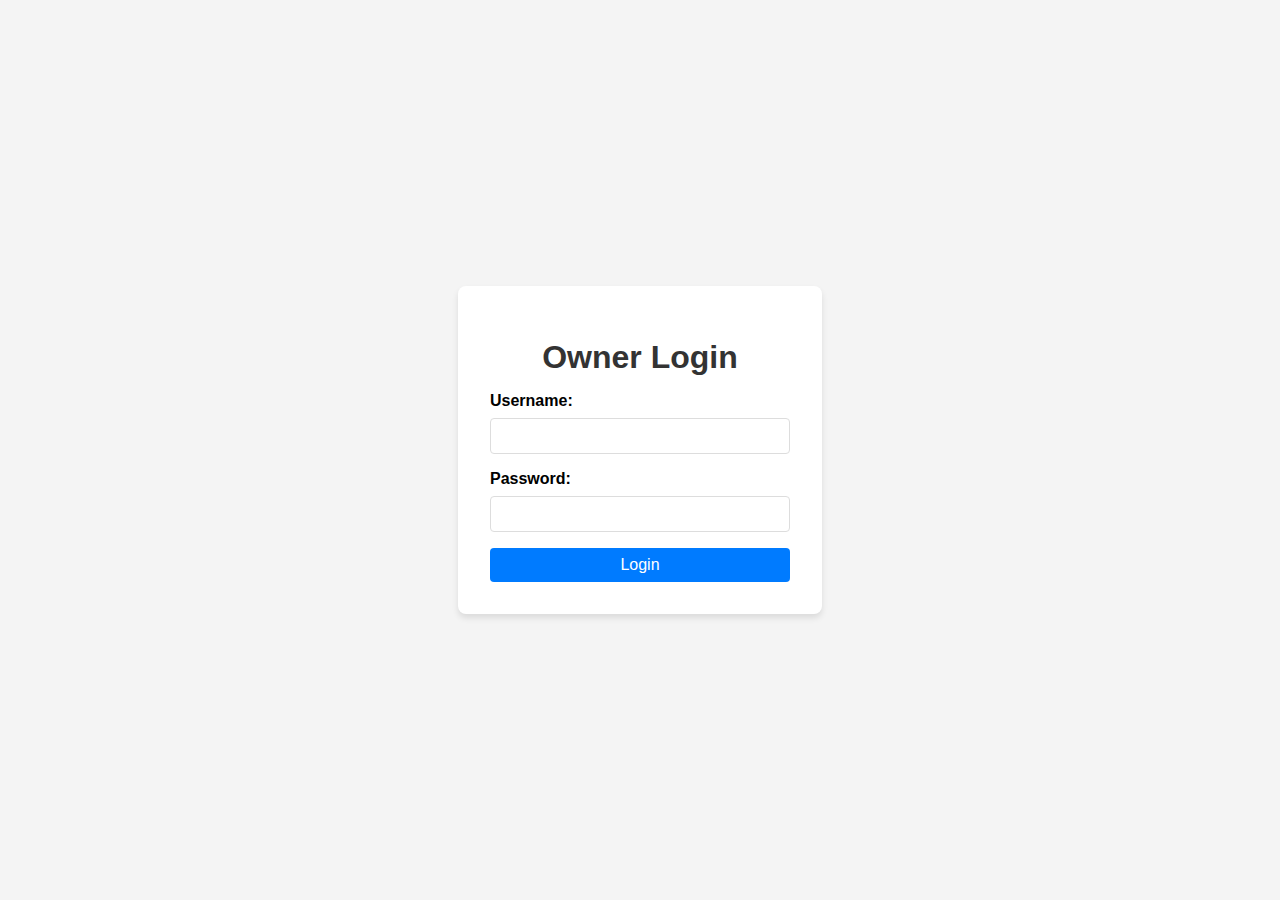
<file: index4.html>
<!DOCTYPE html>
<html lang="en">

<head>
    <meta charset="UTF-8">
    <meta name="viewport" content="width=device-width, initial-scale=1.0">
    <title>Owner Login</title>
    <style>
        body {
            font-family: Arial, sans-serif;
            background-color: #f4f4f4;
            display: flex;
            justify-content: center;
            align-items: center;
            height: 100vh;
            margin: 0;
        }

        .login-container {
            background: #fff;
            padding: 2rem;
            border-radius: 8px;
            box-shadow: 0 4px 6px rgba(0, 0, 0, 0.1);
            width: 300px;
            text-align: center;
        }

        .login-container h1 {
            margin-bottom: 1rem;
            color: #333;
        }

        form {
            display: flex;
            flex-direction: column;
        }

        form label {
            margin-bottom: 0.5rem;
            font-weight: bold;
            text-align: left;
        }

        form input {
            margin-bottom: 1rem;
            padding: 0.5rem;
            border: 1px solid #ddd;
            border-radius: 4px;
            font-size: 1rem;
        }

        form button {
            background-color: #007BFF;
            color: #fff;
            border: none;
            padding: 0.5rem;
            cursor: pointer;
            border-radius: 4px;
            font-size: 1rem;
        }

        form button:hover {
            background-color: #0056b3;
        }
    </style>
</head>

<body>
    <div class="login-container">
        <h1>Owner Login</h1>
        <form action="/login" method="POST">
            <label for="username">Username:</label>
            <input type="text" id="username" name="username" required>

            <label for="password">Password:</label>
            <input type="password" id="password" name="password" required>

            <button type="submit">Login</button>
        </form>
    </div>
</body>

</html>
</file>
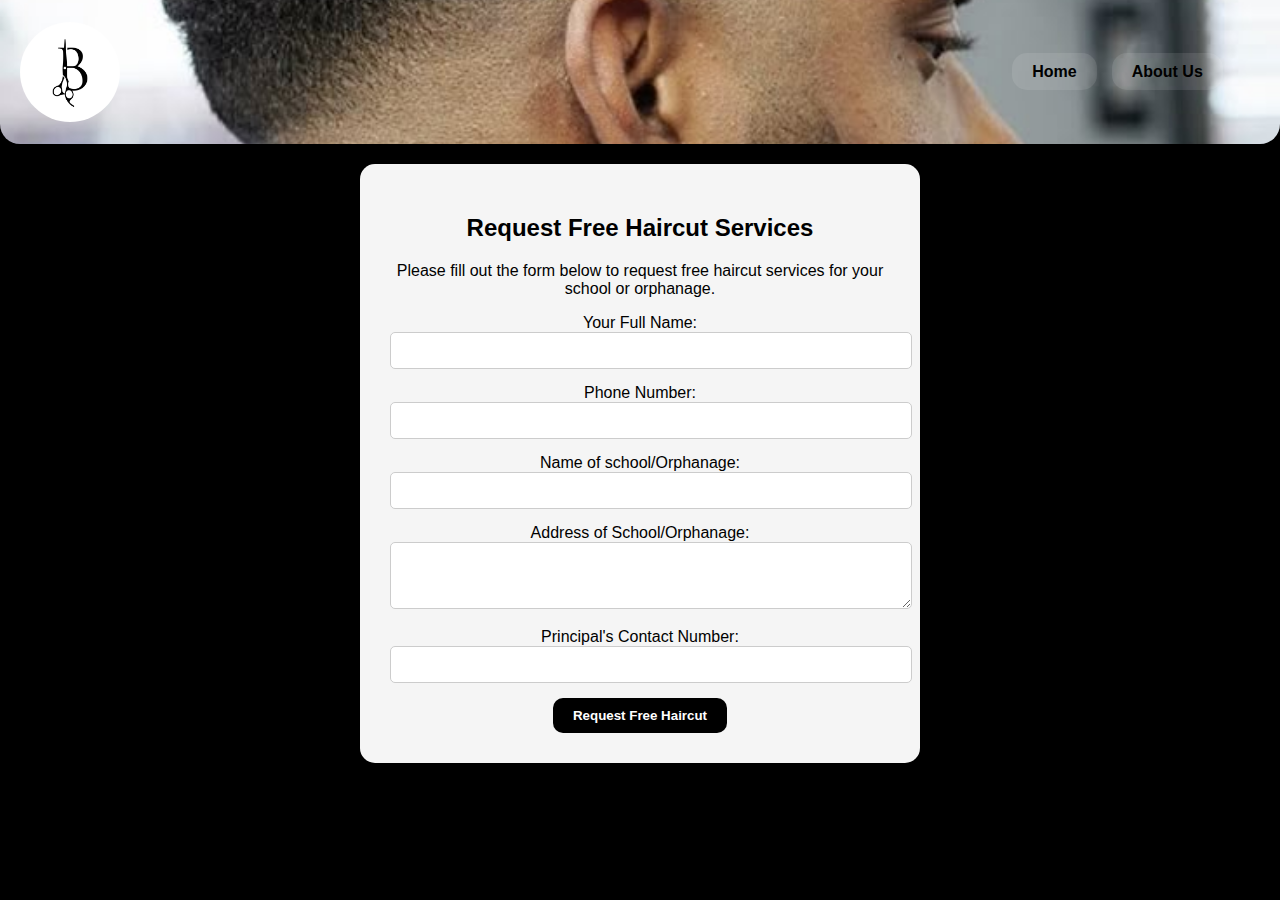
<file: docs/form.html>
<!DOCTYPE html>
<html lang="en">

<head>
    <meta charset="UTF-8">
    <meta name="viewport" content="width=device-width, initial-scale=1.0">
    <title>Free haircuts - Jakiano The Barber</title>
    <link rel="stylesheet" href="style.css">
</head>

<body>
    <nav>
        <img src="images/images0.jpg" alt="Jakiano The Barber Logo" width="80px">
        <ul class="sidebar-nav">
            <li><a href="index.html">Home</a></li>
            <li><a href="index3.html">About Us</a></li>
        </ul>
    </nav>

<div class="form-container">
    <h2>Request Free Haircut Services</h2>
    <p>Please fill out the form below to request free haircut services for your school or orphanage.</p>

    <form action="https://getform.io/f/aroyroeb" method="post">
        <input type="hidden" name="_next" value="https://Jakiano Barber.com/index.html">
        <label for="name">Your Full Name:</label>
        <input type="text" id="name" name="name" required>

        <label for="phone">Phone Number:</label>
        <input type="tel" id="phone" name="phone" required>

        <label for="place-name">Name of school/Orphanage:</label>
        <input type="text" id="place-name" name="place-name" required>

        <label for="place-address">Address of School/Orphanage:</label>
        <textarea id="place-address" name="place-address" rows="3" required></textarea>

        <label for="principal-phone">Principal's Contact Number:</label>
        <input type="tel" id="principal-phone" name="principal-phone" required>

        <button type="submit"><strong>Request Free Haircut</strong></button>
    </form>
</div>
</file>
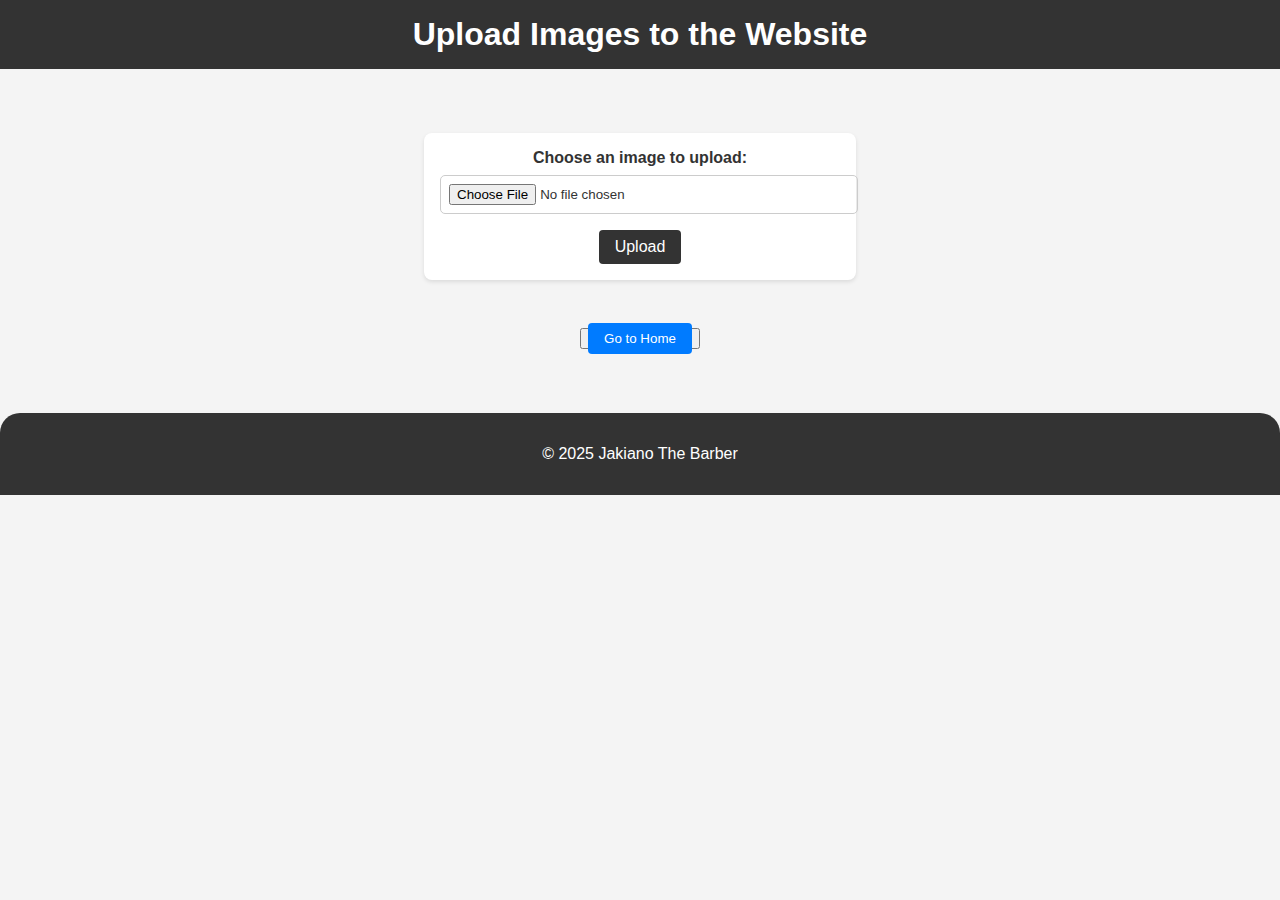
<file: docs/gallery.html>
<!DOCTYPE html>
<html lang="en">

<head>
    <meta charset="UTF-8">
    <meta name="viewport" content="width=device-width, initial-scale=1.0">
    <title>Image Upload</title>
    <link rel="stylesheet" href="style.css">
</head>

<style>
    /* General Styles */
    /* General Styles */
    body {
        font-family: Arial, sans-serif;
        margin: 0;
        padding: 0;
        background-color: #f4f4f4;
        color: #333;
        text-align: center;
    }

    header {
        background-color: #333;
        color: #fff;
        padding: 1rem 0;
    }

    header h1 {
        margin: 0;
        font-size: 2rem;
    }

    main {
        padding: 2rem;
    }

    form {
        margin: 2rem auto;
        padding: 1rem;
        background: #fff;
        border-radius: 8px;
        box-shadow: 0 2px 4px rgba(0, 0, 0, 0.1);
        max-width: 400px;
    }

    form label {
        display: block;
        margin-bottom: 0.5rem;
        font-weight: bold;
    }

    form input[type="file"] {
        margin-bottom: 1rem;
        padding: 0.5rem;
        width: 100%;
    }

    form button {
        background-color: #333;
        color: #fff;
        border: none;
        padding: 0.5rem 1rem;
        cursor: pointer;
        border-radius: 4px;
        font-size: 1rem;
    }

    form button:hover {
        background-color: #555;
    }

    .home-button {
        margin-top: 1rem;
    }

    .home-button a {
        text-decoration: none;
        color: #fff;
        background-color: #007BFF;
        padding: 0.5rem 1rem;
        border-radius: 4px;
    }

    .home-button a:hover {
        background-color: #0056b3;
    }

    footer {
        margin-top: 2rem;
        padding: 1rem;
        background-color: #333;
        color: #fff;
    }
</style>

<body>

    <header>
        <h1>Upload Images to the Website</h1>
    </header>

    <main>
        <form id="uploadForm" action="/api/upload" method="POST" enctype="multipart/form-data">
            <label for="file">Choose an image to upload:</label>
            <input type="file" id="file" name="file" required />
            <button type="submit">Upload</button>
        </form>

        <button class="home-button"><a href="index.html">Go to Home</a></button>
    </main>

    <footer>
        <p>&copy; 2025 Jakiano The Barber</p>
    </footer>

    <script>
        document.getElementById('uploadForm').addEventListener('submit', async (e) => {
            e.preventDefault();
            const formData = new FormData(e.target);

            const response = await fetch('/api/upload', {
                method: 'POST',
                body: formData,
            });

            if (response.ok) {
                alert('Image uploaded successfully!');
            } else {
                alert('Failed to upload image.');
            }
        });
    </script>
</body>

</html>
</file>
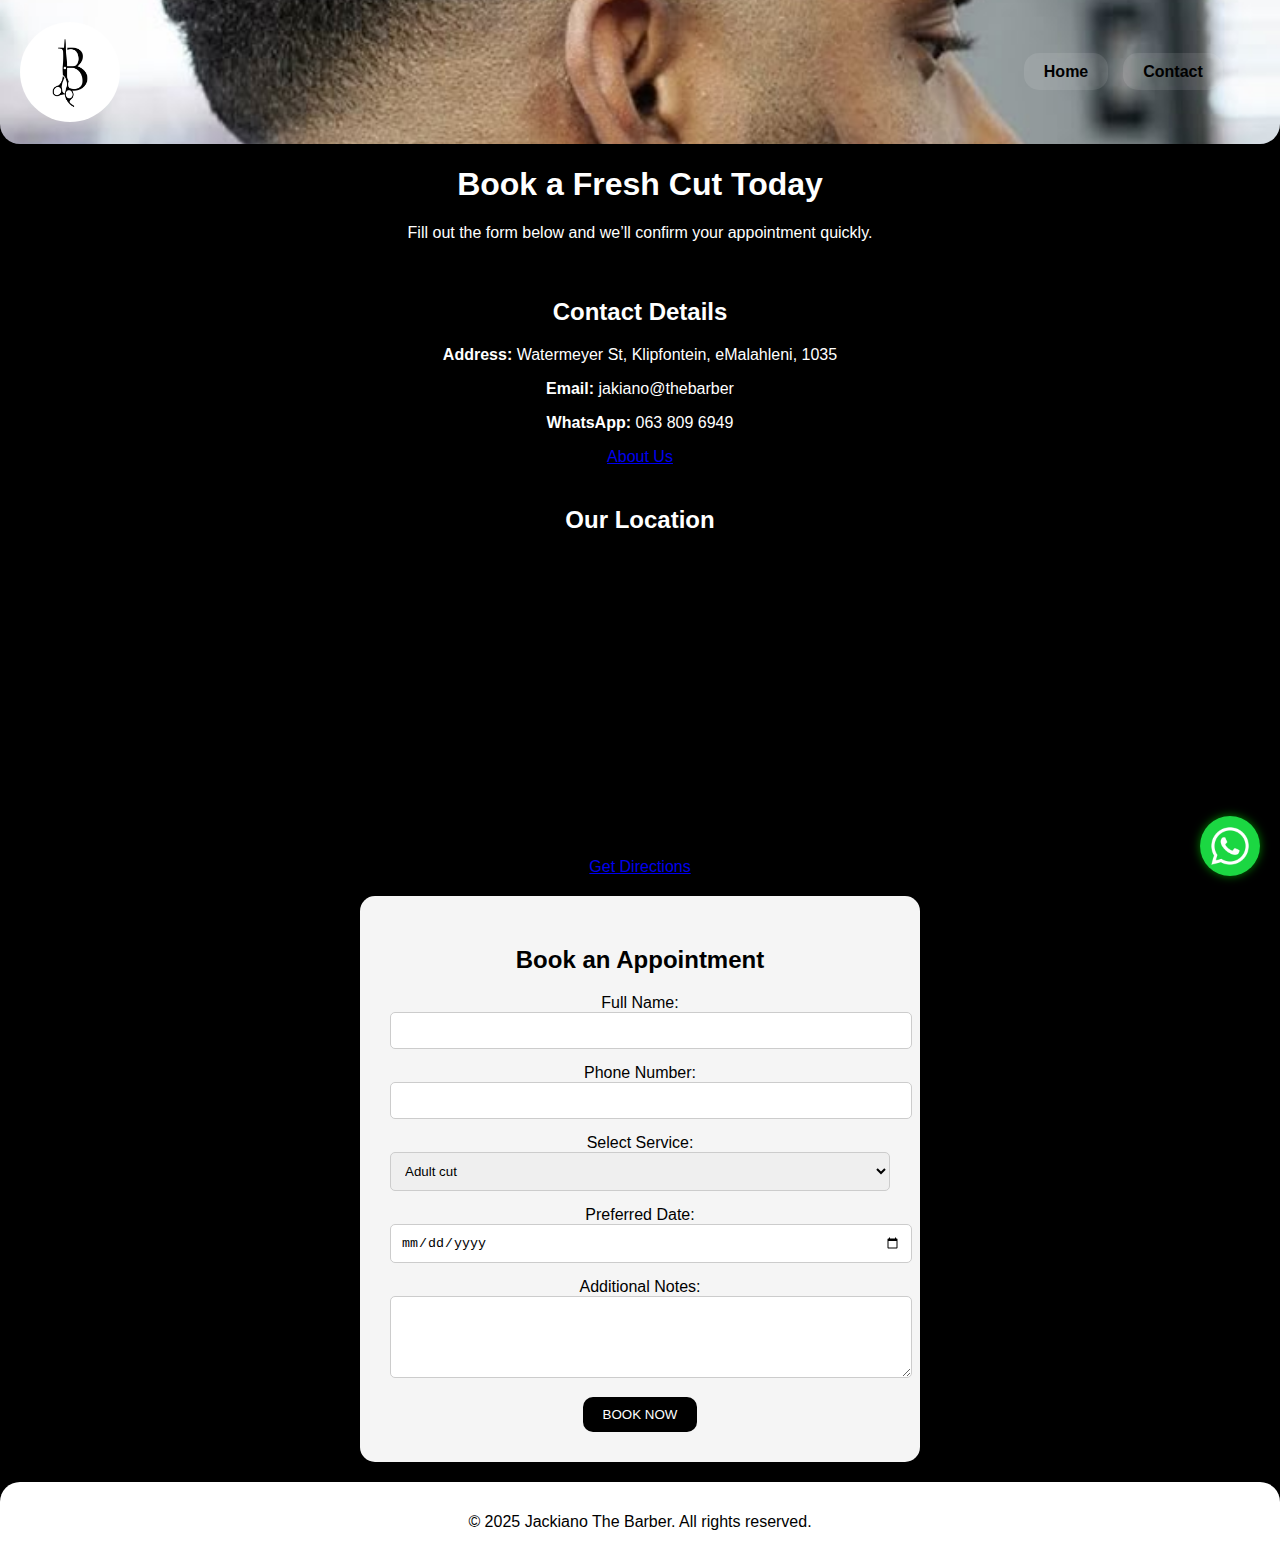
<file: docs/index2.html>
<!DOCTYPE html>
<html lang="en">
<head>
    <meta charset="UTF-8">
    <meta name="viewport" content="width=device-width, initial-scale=1.0">
    <title>Contact - Jackiano The Barber</title>
    <link rel="stylesheet" href="style.css">
</head>
<body>
    <nav>
        <img src="images/images0.jpg" alt="Jackiano The Barber Logo" width="80px">
        <ul class="sidebar-nav">
            <li><a href="index.html">Home</a></li>
<li><a href="index2.html">Contact</a></li>
        </ul>
    </nav>

    <header class="cta-banner">
        <h1>Book a Fresh Cut Today</h1>
        <p>Fill out the form below and we’ll confirm your appointment quickly.</p>
    </header>

    <section class="contact-info">
        <h2>Contact Details</h2>
        <p><strong>Address:</strong> Watermeyer St, Klipfontein, eMalahleni, 1035</p>
        <p><strong>Email:</strong> jakiano@thebarber</p>
        <p><strong>WhatsApp:</strong> 063 809 6949</p>
        <a href="index3.html">About Us</a>
    </section>

    <section class="map-section">
        <h2>Our Location</h2>
        <iframe src="https://www.google.com/maps/embed?pb=..." width="100%" height="300" style="border:0;" allowfullscreen="" loading="lazy"></iframe>
        <a href="https://www.google.com/maps/dir/?api=1&destination=Klipfontein+eMalahleni" target="_blank" class="btn">Get Directions</a>
    </section>

    <div class="form-container">
        <h2>Book an Appointment</h2>
        <form action="https://getform.io/f/aroyroeb" method="post">
            <label for="name">Full Name:</label>
            <input type="text" id="name" name="name" required>

            <label for="phone">Phone Number:</label>
            <input type="tel" id="phone" name="phone" required>

            <label for="service">Select Service:</label>
            <select id="service" name="service">
                <option value="adult">Adult cut</option>
                <option value="kids">Kids cut</option>
                <option value="cut and black dye">Cut and black dye</option>
                <option value="kids cut and black dye">Cut and black dye for kids</option>
                <option value="cut and other colour dyes">Cut and other colour dyes</option>
                <option value="kids cut and other colour dyes">Cut and other colour dyes for kids</option>
            </select>

            <label for="date">Preferred Date:</label>
            <input type="date" id="date" name="date" required>

            <label for="message">Additional Notes:</label>
            <textarea id="message" name="message" rows="4"></textarea>

            <button type="submit">BOOK NOW</button>
        </form>
    </div>

    <footer>
        <p>&copy; 2025 Jackiano The Barber. All rights reserved.</p>
    </footer>

    <a href="https://wa.me/27638096949" style="position:fixed;bottom:20px;right:20px;z-index:9999;">
        <img src="images/whatsapp0.jpg" alt="Chat with us" style="width:60px;height:60px;">
    </a>
</body>
</html>
</file>
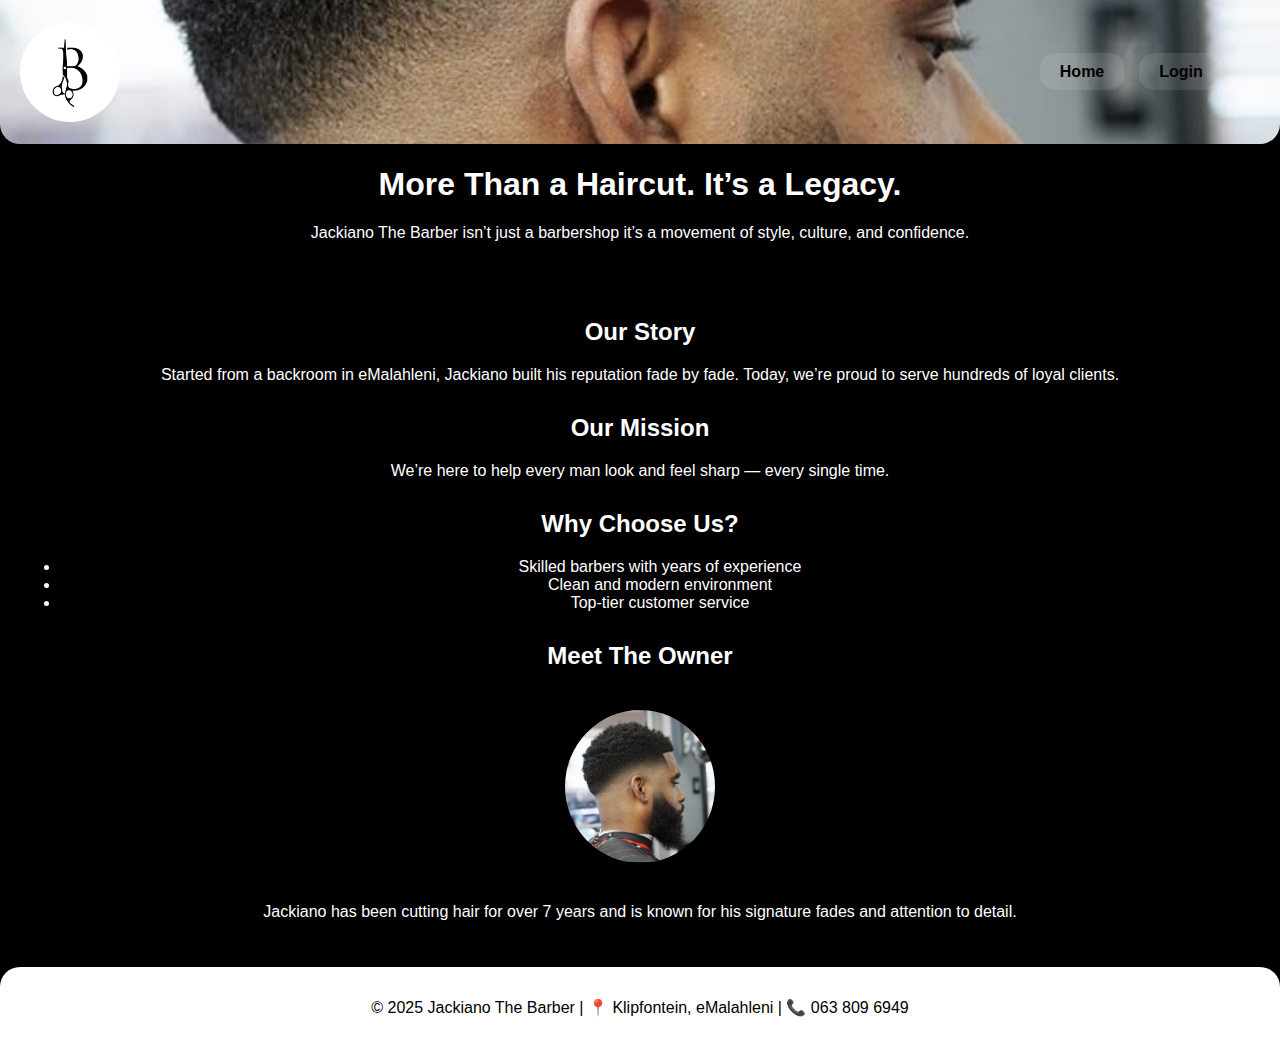
<file: docs/index3.html>
<!DOCTYPE html>
<html lang="en">
<head>
    <meta charset="UTF-8">
    <meta name="viewport" content="width=device-width, initial-scale=1.0">
    <title>About Us - Jackiano The Barber</title>
    <link rel="stylesheet" href="style.css">
</head>
<body>
    <nav>
        <img src="images/images0.jpg" alt="Jackiano The Barber Logo" width="80px">
        <ul class="sidebar-nav">
            <li><a href="index.html">Home</a></li>
            <li><a href="index4.html">Login</a></li>
        </ul>
    </nav>

    <section class="about-hero">
        <h1>More Than a Haircut. It’s a Legacy.</h1>
        <p>Jackiano The Barber isn’t just a barbershop it’s a movement of style, culture, and confidence.</p>
    </section>

    <section class="about">
        <h2>Our Story</h2>
        <p>Started from a backroom in eMalahleni, Jackiano built his reputation fade by fade. Today, we’re proud to serve hundreds of loyal clients.</p>

        <h2>Our Mission</h2>
        <p>We’re here to help every man look and feel sharp — every single time.</p>

        <h2>Why Choose Us?</h2>
        <ul>
            <li>Skilled barbers with years of experience</li>
            <li>Clean and modern environment</li>
            <li>Top-tier customer service</li>
        </ul>

        <h2>Meet The Owner</h2>
        <img src="images/images2.jpg" alt="Jackiano" class="barber-photo">
        <p>Jackiano has been cutting hair for over 7 years and is known for his signature fades and attention to detail.</p>
    </section>

    <footer>
        <p>&copy; 2025 Jackiano The Barber | 📍 Klipfontein, eMalahleni | 📞 063 809 6949</p>
    </footer>
</body>
</html>
</file>
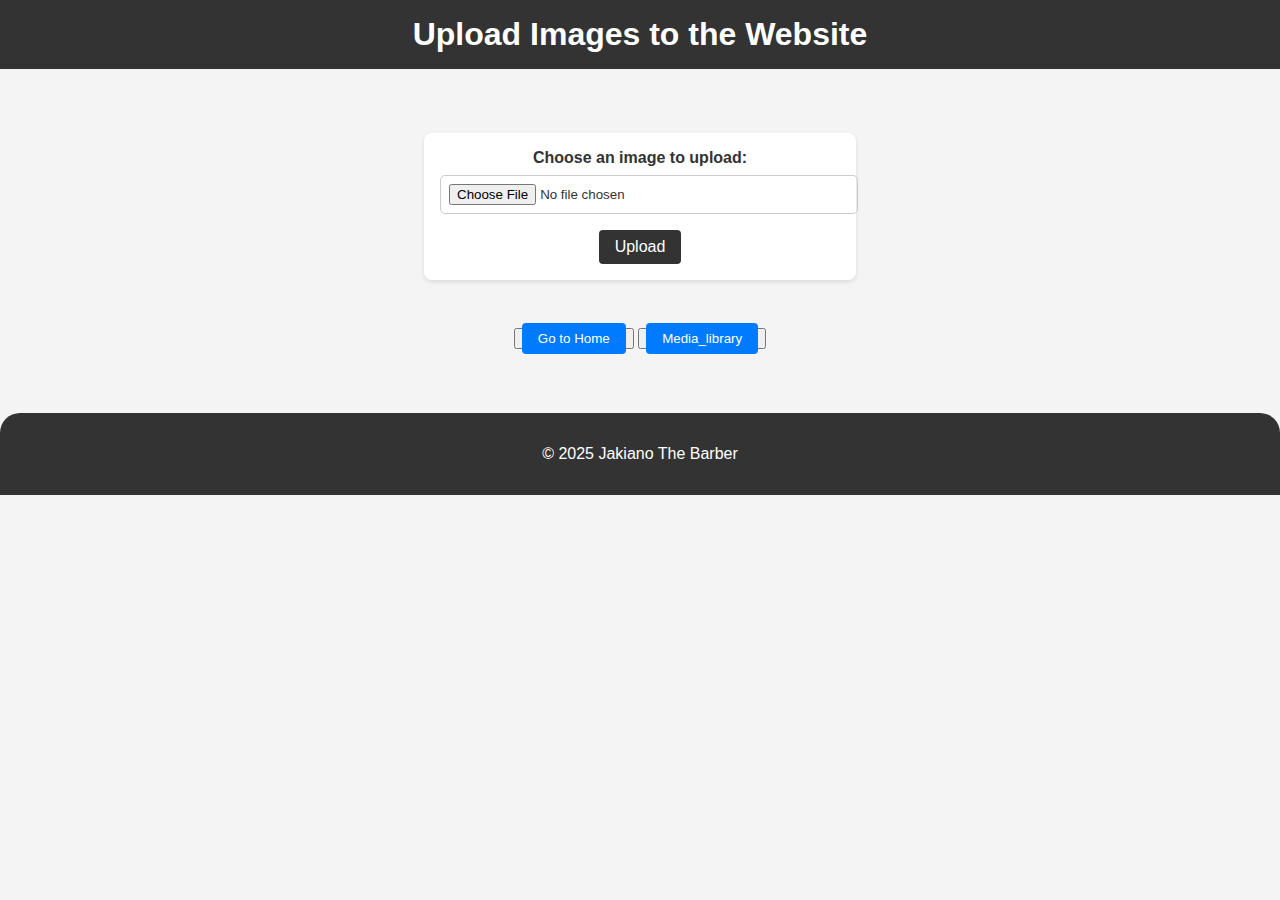
<file: public/gallery.html>
<!DOCTYPE html>
<html lang="en">

<head>
    <meta charset="UTF-8">
    <meta name="viewport" content="width=device-width, initial-scale=1.0">
    <title>Image Upload</title>
    <link rel="stylesheet" href="style.css">
</head>

<style>
    /* General Styles */
    /* General Styles */
    body {
        font-family: Arial, sans-serif;
        margin: 0;
        padding: 0;
        background-color: #f4f4f4;
        color: #333;
        text-align: center;
    }

    header {
        background-color: #333;
        color: #fff;
        padding: 1rem 0;
    }

    header h1 {
        margin: 0;
        font-size: 2rem;
    }

    main {
        padding: 2rem;
    }

    form {
        margin: 2rem auto;
        padding: 1rem;
        background: #fff;
        border-radius: 8px;
        box-shadow: 0 2px 4px rgba(0, 0, 0, 0.1);
        max-width: 400px;
    }

    form label {
        display: block;
        margin-bottom: 0.5rem;
        font-weight: bold;
    }

    form input[type="file"] {
        margin-bottom: 1rem;
        padding: 0.5rem;
        width: 100%;
    }

    form button {
        background-color: #333;
        color: #fff;
        border: none;
        padding: 0.5rem 1rem;
        cursor: pointer;
        border-radius: 4px;
        font-size: 1rem;
    }

    form button:hover {
        background-color: #555;
    }

    .home-button {
        margin-top: 1rem;
    }

    .home-button a {
        text-decoration: none;
        color: #fff;
        background-color: #007BFF;
        padding: 0.5rem 1rem;
        border-radius: 4px;
    }

    .home-button a:hover {
        background-color: #0056b3;
    }

    footer {
        margin-top: 2rem;
        padding: 1rem;
        background-color: #333;
        color: #fff;
    }
</style>

<body>

    <header>
        <h1>Upload Images to the Website</h1>
    </header>

    <main>
        <form id="uploadForm" action="/api/upload" method="POST" enctype="multipart/form-data">
            <label for="file">Choose an image to upload:</label>
            <input type="file" id="file" name="file" required />
            <button type="submit">Upload</button>
        </form>

        <button class="home-button"><a href="index.html">Go to Home</a></button>
        <button class="home-button"><a href="https://console.cloudinary.com/app/c-a15e2acbf4ab08c3ee489926b80ca0/assets/media_library/search?q=&view_mode=mosaic">Media_library</a>

    </main>

    <footer>
        <p>&copy; 2025 Jakiano The Barber</p>
    </footer>

    <script>
        document.getElementById('uploadForm').addEventListener('submit', async (e) => {
            e.preventDefault();
            const formData = new FormData(e.target);

            const response = await fetch('/api/upload', {
                method: 'POST',
                body: formData,
            });

            if (response.ok) {
                alert('Image uploaded successfully!');
            } else {
                alert('Failed to upload image.');
            }
        });
    </script>
</body>

</html>
</file>
<file: docs/style.css>
/* Reset & Base Styles */
body {
    background-color: black;
    color: white;
    font-family: 'Arial', sans-serif;
    margin: 0;
    padding: 0;
    text-align: center;
}

/* Navigation */
nav {
    display: flex;
    justify-content: space-between;
    align-items: center;
    background-image: url("images/images2.jpg");
    background-size: cover;
    background-position: center;
    padding: 10px 20px;
    border-bottom-left-radius: 20px;
    border-bottom-right-radius: 20px;
    box-shadow: 0px 4px 8px rgba(0,0,0,0.6);
}

nav img {
    height: 100px;
    width: 100px;
    border-radius: 50%;
}

nav ul {
    list-style: none;
    display: flex;
    gap: 15px;
    padding: 3%;
    align-items: center;
}

nav ul li a {
    color: black;
    text-decoration: none;
    font-weight: bold;
    padding: 10px 20px;
    border-radius: 15px;
    background-color: rgba(255, 255, 255, 0.1);
    transition: background-color 0.3s;
    
}

nav ul li a:hover {
    background-color: rgba(255, 255, 255, 0.3);
}

/* Hero Header */
.hero-header {
    background-color: #1c1c1c;
    padding: 40px 20px;
    border-radius: 15px;
    margin: 40px 0;
}

.hero-header h1 {
    font-size: 2.5rem;
    margin-bottom: 10px;
    color: white;
}

.hero-header p {
    font-size: 1.2rem;
    margin-bottom: 20px;
    color: #ccc;
}

.hero-header .btn {
    padding: 10px 20px;
    background-color: #007bff;
    border: none;
    border-radius: 5px;
    color: white;
    text-decoration: none;
    font-weight: bold;
    transition: background-color 0.3s ease;
}

.hero-header .btn:hover {
    background-color: #0056b3;
}

/* Gallery and Slider */
.touch-gallery {
    color: white;
    border-radius: 20px;
}

.touch-gallery h2 {
  margin-bottom: 20px;
  font-size: 2rem;
}

.gallery-container {
  display: flex;
  overflow-x: auto;
  gap: 20px;
  scroll-behavior: smooth;
  -webkit-overflow-scrolling: touch;
  padding-bottom: 20px;
    padding-top:20px;
}

.gallery-container img {
  flex-shrink: 0;
  width: 270px;
  height: 270px;
  border-radius: 15px;
  object-fit: cover;
  transition: transform 0.3s ease;
}

.gallery-container img:hover {
  transform: scale(1.05);
}

.slider-container {
    max-width: 100%;
    margin: 40px auto;
    overflow: hidden;
    border-radius: 15px;
}

.slider {
    display: flex;
    transition: transform 0.5s ease-in-out;
    border-radius: 15px;
    gap: 5px;
    height: 450px;
}

.slider img {
    width: 100%;
    flex-shrink: 0;
    border-radius: 15px;
}

.indicators {
    text-align: center;
    margin-top: 10px;
}

.dot {
    height: 12px;
    width: 12px;
    margin: 0 5px;
    background-color: #bbb;
    border-radius: 50%;
    display: inline-block;
}

.dot.active {
    background-color: #fff;
}

/* Service Table */
.menu {
    padding: 30px;
    margin: 20px auto;
    max-width: 800px;
    background-color: #1c1c1c;
    border-radius: 15px;
}

.menu h2 {
    font-size: 2rem;
    color: white;
    margin-bottom: 20px;
}

.menu table {
    width: 100%;
    color: white;
    border-collapse: collapse;
}

.menu table th,
.menu table td {
    padding: 10px;
    border-bottom: 1px solid #888;
    text-align: left;
}

/* Community Service */
.community-service {
    background-color: #2c2c2c;
    padding: 30px;
    border-radius: 15px;
    margin: 40px 0;
}

.community-service h2 {
    color: white;
}

.community-service p {
    color: #ccc;
}

.community-service .btn {
    padding: 10px 20px;
    background-color: crimson;
    color: white;
    text-decoration: none;
    border-radius: 5px;
    border: none;
    cursor: pointer;
}

/* Map Section */
.map-section iframe {
    
}

/*Comment section*/
.comments {
  max-width: 600px;
  margin: 50px auto;
  background: #1c1c1c;
  padding: 30px;
  border-radius: 15px;
  box-shadow: 0 0 10px rgba(255,255,255,0.1);
}

.comments h2 {
  font-size: 2rem;
  margin-bottom: 20px;
  color: #fff;
}

.comment {
  display: flex;
  align-items: flex-start;
  margin-bottom: 20px;
  background: #2b2b2b;
  padding: 15px;
  border-radius: 10px;
}

.avatar {
  width: 40px;
  height: 40px;
  background: #007bff;
  border-radius: 50%;
  color: white;
  font-weight: bold;
  font-size: 1.2rem;
  display: flex;
  align-items: center;
  justify-content: center;
  margin-right: 15px;
}

.comment-content {
  text-align: left;
}

.comment-name {
  font-weight: bold;
  color: #ddd;
  margin: 0;
}

.comment-text {
  color: #ccc;
  margin: 5px 0;
}

.comment-time {
  font-size: 0.8rem;
  color: #777;
}

/* Comment Form */
.comment-form {
  margin-top: 30px;
  text-align: left;
}

.comment-form h3 {
  color: white;
  margin-bottom: 10px;
}

.comment-form input,
.comment-form textarea {
  width: 100%;
  padding: 10px;
  margin-bottom: 15px;
  border-radius: 8px;
  border: none;
  background: #f5f5f5;
  color: black;
}

.comment-form button {
  padding: 10px 20px;
  background-color: #007bff;
  color: white;
  border: none;
  border-radius: 8px;
  cursor: pointer;
}

.comment-form button:hover {
  background-color: #0056b3;
}

/* Testimonials */
.testimonials {
    margin: 50px auto;
    max-width: 600px;
    padding: 20px;
}

.testimonials blockquote {
    font-style: italic;
    margin: 20px 0;
    color: #ccc;
}

.testimonials cite {
    display: block;
    margin-bottom: 20px;
    font-size: 0.9rem;
    color: #888;
}

/* Contact + Form */
.contact-info {
    padding: 20px;
}

.form-container {
    background-color: #f5f5f5;
    color: black;
    max-width: 500px;
    margin: 20px auto;
    padding: 30px;
    border-radius: 15px;
    box-shadow: 0px 4px 8px rgba(0,0,0,0.3);
}

form input,
form select,
form textarea {
    width: 100%;
    padding: 10px;
    margin-bottom: 15px;
    border-radius: 5px;
    border: 1px solid #ccc;
}

form button {
    padding: 10px 20px;
    background-color: black;
    color: white;
    border: none;
    border-radius: 10px;
    cursor: pointer;
}

form button:hover {
    background-color: #444;
}

/* About Page */
.about {
    padding: 30px 20px;
}

.about h2 {
    color: #fff;
    margin-top: 30px;
}

.about img.barber-photo {
    width: 150px;
    border-radius: 50%;
    margin: 20px auto;
}

/* Footer */
footer {
    background-color: white;
    color: black;
    padding: 15px;
    border-top-left-radius: 20px;
    border-top-right-radius: 20px;
    text-align: center;
}

/* WhatsApp Button */
a[href*="wa.me"] img {
    box-shadow: 0 0 10px green;
    border-radius: 50%;
    transition: transform 0.3s;
}

a[href*="wa.me"] img:hover {
    transform: scale(1.1);
}

/* Animations */
@keyframes fadeIn {
    from { opacity: 0; }
    to { opacity: 1; }
}

#moving-title {
    animation: fadeIn 1.5s ease-out;
}
</file>
<file: public/style.css>
/* Reset & Base Styles */
body {
    background-color: black;
    color: white;
    font-family: 'Arial', sans-serif;
    margin: 0;
    padding: 0;
    text-align: center;
}

/* Navigation */
nav {
    display: flex;
    justify-content: space-between;
    align-items: center;
    background-image: url("images/images2.jpg");
    background-size: cover;
    background-position: center;
    padding: 10px 20px;
    border-bottom-left-radius: 20px;
    border-bottom-right-radius: 20px;
    box-shadow: 0px 4px 8px rgba(0,0,0,0.6);
}

nav img {
    height: 100px;
    width: 100px;
    border-radius: 50%;
}

nav ul {
    list-style: none;
    display: flex;
    gap: 15px;
    padding: 3%;
    align-items: center;
}

nav ul li a {
    color: black;
    text-decoration: none;
    font-weight: bold;
    padding: 10px 20px;
    border-radius: 15px;
    background-color: rgba(255, 255, 255, 0.1);
    transition: background-color 0.3s;
    
}

nav ul li a:hover {
    background-color: rgba(255, 255, 255, 0.3);
}

/* Hero Header */
.hero-header {
    background-color: #1c1c1c;
    padding: 40px 20px;
    border-radius: 15px;
    margin: 40px 0;
}

.hero-header h1 {
    font-size: 2.5rem;
    margin-bottom: 10px;
    color: white;
}

.hero-header p {
    font-size: 1.2rem;
    margin-bottom: 20px;
    color: #ccc;
}

.hero-header .btn {
    padding: 10px 20px;
    background-color: #007bff;
    border: none;
    border-radius: 5px;
    color: white;
    text-decoration: none;
    font-weight: bold;
    transition: background-color 0.3s ease;
}

.hero-header .btn:hover {
    background-color: #0056b3;
}

/* Gallery and Slider */
.touch-gallery {
    color: white;
    border-radius: 20px;
}

.touch-gallery h2 {
  margin-bottom: 20px;
  font-size: 2rem;
}

.gallery-container {
  display: flex;
  overflow-x: auto;
  gap: 20px;
  scroll-behavior: smooth;
  -webkit-overflow-scrolling: touch;
  padding-bottom: 20px;
    padding-top:20px;
}

.gallery-container img {
  flex-shrink: 0;
  width: 270px;
  height: 270px;
  border-radius: 15px;
  object-fit: cover;
  transition: transform 0.3s ease;
}

.gallery-container img:hover {
  transform: scale(1.05);
}

.slider-container {
    max-width: 100%;
    margin: 40px auto;
    overflow: hidden;
    border-radius: 15px;
}

.slider {
    display: flex;
    transition: transform 0.5s ease-in-out;
    border-radius: 15px;
    gap: 5px;
    height: 450px;
}

.slider img {
    width: 100%;
    flex-shrink: 0;
    border-radius: 15px;
}

.indicators {
    text-align: center;
    margin-top: 10px;
}

.dot {
    height: 12px;
    width: 12px;
    margin: 0 5px;
    background-color: #bbb;
    border-radius: 50%;
    display: inline-block;
}

.dot.active {
    background-color: #fff;
}

/* Service Table */
.menu {
    padding: 30px;
    margin: 20px auto;
    max-width: 800px;
    background-color: #1c1c1c;
    border-radius: 15px;
}

.menu h2 {
    font-size: 2rem;
    color: white;
    margin-bottom: 20px;
}

.menu table {
    width: 100%;
    color: white;
    border-collapse: collapse;
}

.menu table th,
.menu table td {
    padding: 10px;
    border-bottom: 1px solid #888;
    text-align: left;
}

/* Community Service */
.community-service {
    background-color: #2c2c2c;
    padding: 30px;
    border-radius: 15px;
    margin: 40px 0;
}

.community-service h2 {
    color: white;
}

.community-service p {
    color: #ccc;
}

.community-service .btn {
    padding: 10px 20px;
    background-color: crimson;
    color: white;
    text-decoration: none;
    border-radius: 5px;
    border: none;
    cursor: pointer;
}

/* Map Section */
.map-section iframe {
    
}

/*Comment section*/
.comments {
  max-width: 600px;
  margin: 50px auto;
  background: #1c1c1c;
  padding: 30px;
  border-radius: 15px;
  box-shadow: 0 0 10px rgba(255,255,255,0.1);
}

.comments h2 {
  font-size: 2rem;
  margin-bottom: 20px;
  color: #fff;
}

.comment {
  display: flex;
  align-items: flex-start;
  margin-bottom: 20px;
  background: #2b2b2b;
  padding: 15px;
  border-radius: 10px;
}

.avatar {
  width: 40px;
  height: 40px;
  background: #007bff;
  border-radius: 50%;
  color: white;
  font-weight: bold;
  font-size: 1.2rem;
  display: flex;
  align-items: center;
  justify-content: center;
  margin-right: 15px;
}

.comment-content {
  text-align: left;
}

.comment-name {
  font-weight: bold;
  color: #ddd;
  margin: 0;
}

.comment-text {
  color: #ccc;
  margin: 5px 0;
}

.comment-time {
  font-size: 0.8rem;
  color: #777;
}

/* Comment Form */
.comment-form {
  margin-top: 30px;
  text-align: left;
}

.comment-form h3 {
  color: white;
  margin-bottom: 10px;
}

.comment-form input,
.comment-form textarea {
  width: 100%;
  padding: 10px;
  margin-bottom: 15px;
  border-radius: 8px;
  border: none;
  background: #f5f5f5;
  color: black;
}

.comment-form button {
  padding: 10px 20px;
  background-color: #007bff;
  color: white;
  border: none;
  border-radius: 8px;
  cursor: pointer;
}

.comment-form button:hover {
  background-color: #0056b3;
}

/* Testimonials */
.testimonials {
    margin: 50px auto;
    max-width: 600px;
    padding: 20px;
}

.testimonials blockquote {
    font-style: italic;
    margin: 20px 0;
    color: #ccc;
}

.testimonials cite {
    display: block;
    margin-bottom: 20px;
    font-size: 0.9rem;
    color: #888;
}

/* Contact + Form */
.contact-info {
    padding: 20px;
}

.form-container {
    background-color: #f5f5f5;
    color: black;
    max-width: 500px;
    margin: 20px auto;
    padding: 30px;
    border-radius: 15px;
    box-shadow: 0px 4px 8px rgba(0,0,0,0.3);
}

form input,
form select,
form textarea {
    width: 100%;
    padding: 10px;
    margin-bottom: 15px;
    border-radius: 5px;
    border: 1px solid #ccc;
}

form button {
    padding: 10px 20px;
    background-color: black;
    color: white;
    border: none;
    border-radius: 10px;
    cursor: pointer;
}

form button:hover {
    background-color: #444;
}

/* About Page */
.about {
    padding: 30px 20px;
}

.about h2 {
    color: #fff;
    margin-top: 30px;
}

.about img.barber-photo {
    width: 150px;
    border-radius: 50%;
    margin: 20px auto;
}

/* Footer */
footer {
    background-color: white;
    color: black;
    padding: 15px;
    border-top-left-radius: 20px;
    border-top-right-radius: 20px;
    text-align: center;
}

/* WhatsApp Button */
a[href*="wa.me"] img {
    box-shadow: 0 0 10px green;
    border-radius: 50%;
    transition: transform 0.3s;
}

a[href*="wa.me"] img:hover {
    transform: scale(1.1);
}

/* Animations */
@keyframes fadeIn {
    from { opacity: 0; }
    to { opacity: 1; }
}

#moving-title {
    animation: fadeIn 1.5s ease-out;
}
</file>
